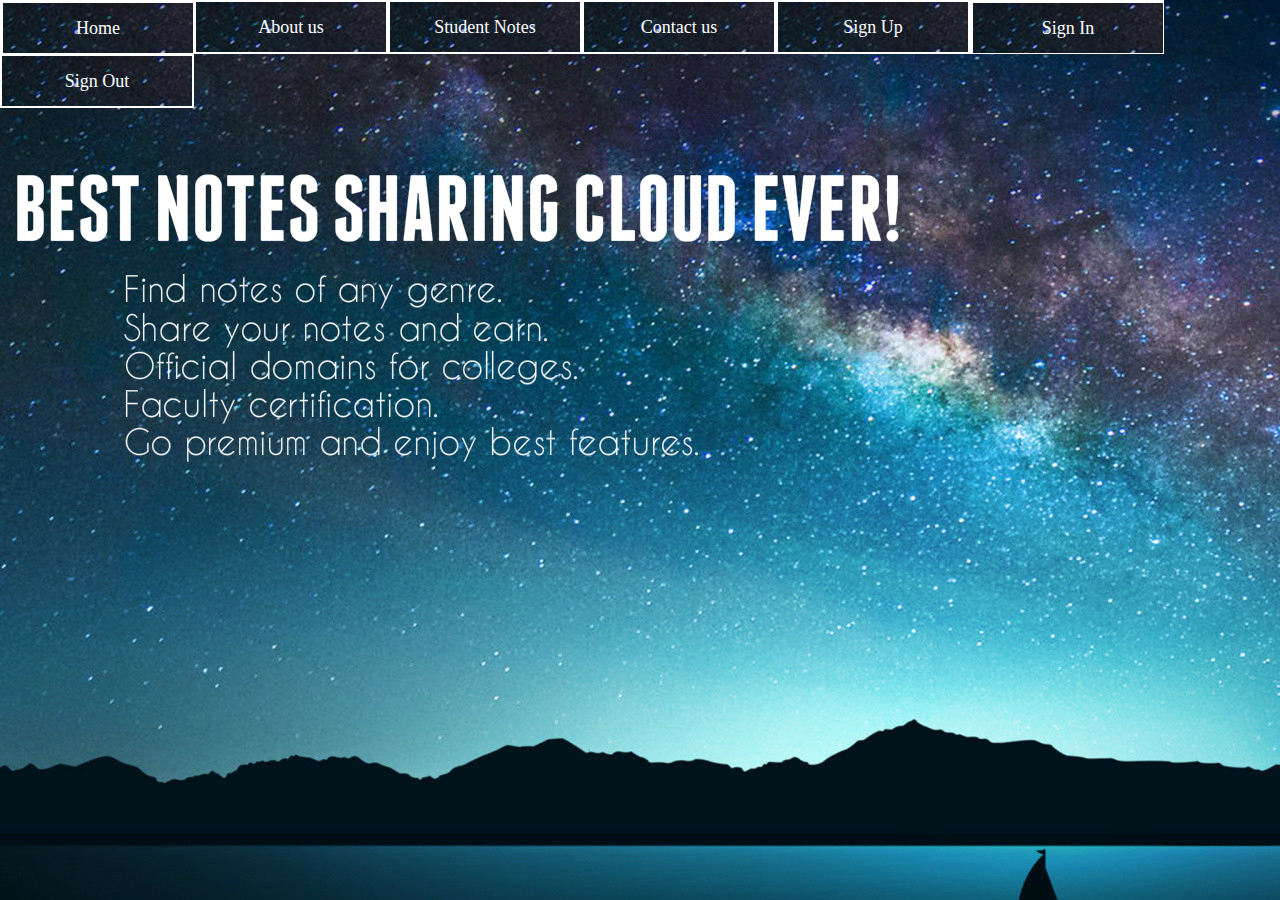
<file: index.html>
<!DOCTYPE html>
<html>
<head>
    <title>HOME</title>
    <meta charset="UTF-8">
    <link rel="stylesheet" type="text/css" href="index.css">
</head>
<body>
    <div id="container_nav">
        <ul>
            <li><a href="index.html">Home</a></li>
            <li>About us</li>
            <li>Student Notes
                <ul>
                    <li>Academics
                        <ul>
                            <li>Middle Classes</li>
                            <li><a href="higherclasses.html">Higher Classes</a></li>
                            <li><a href="btech.html">B.Tech</a></li>
                            <li>Architecture</li>
                            <li>Medical</li>
                            <li>MBA/BBA</li>
                        </ul> 
                    </li>    
                    <li>Computer Languages
                        <ul>
                            <li><a href="c.html">C/C++</a></li>
                            <li><a href="java.html">Java</a></li>
                            <li>Python</li>
                            <li>JS</li>
                            <li>Django</li>
                            <li>HTML 5.0/CSS 3.0</li>
                            <li>Kotlin</li>
                            <li>Ruby</li>
                            <li>Pearl</li>
                            <li>C#</li>
                            <li>Swift</li>
                        </ul>    
                    </li>
                    <li>Music Notes</li>
                    <li>Foriegn Languages
                        <ul>
                            <li><a href="french.html">French</a></li>
                            <li><a href="spanish.html">Spanish</a></li>
                            <li>Chinese</li>
                            <li>Japanese</li>
                            <li>German</li>
                        </ul>
                    </li>    
                    <li>Advanced CS
                        <ul>
                            <li><a href="ai.html">Artificial Intelligence</a></li>
                            <li><a href="ml.html">Machine Learning</a></li>
                            <li>Data Structure</li>
                            <li>IoT</li>
                            <li>Comoputer Vision</li>
                        </ul>    
                    </li>
                </ul>
            </li>
            <li>Contact us</li>
            <li>Sign Up</li>
            <li><a href="signin.html">Sign In</a></li>
            <li>Sign Out</li>
        </ul>
     </div> 
     <div id="bg"></div>
</body>
</html>
</file>
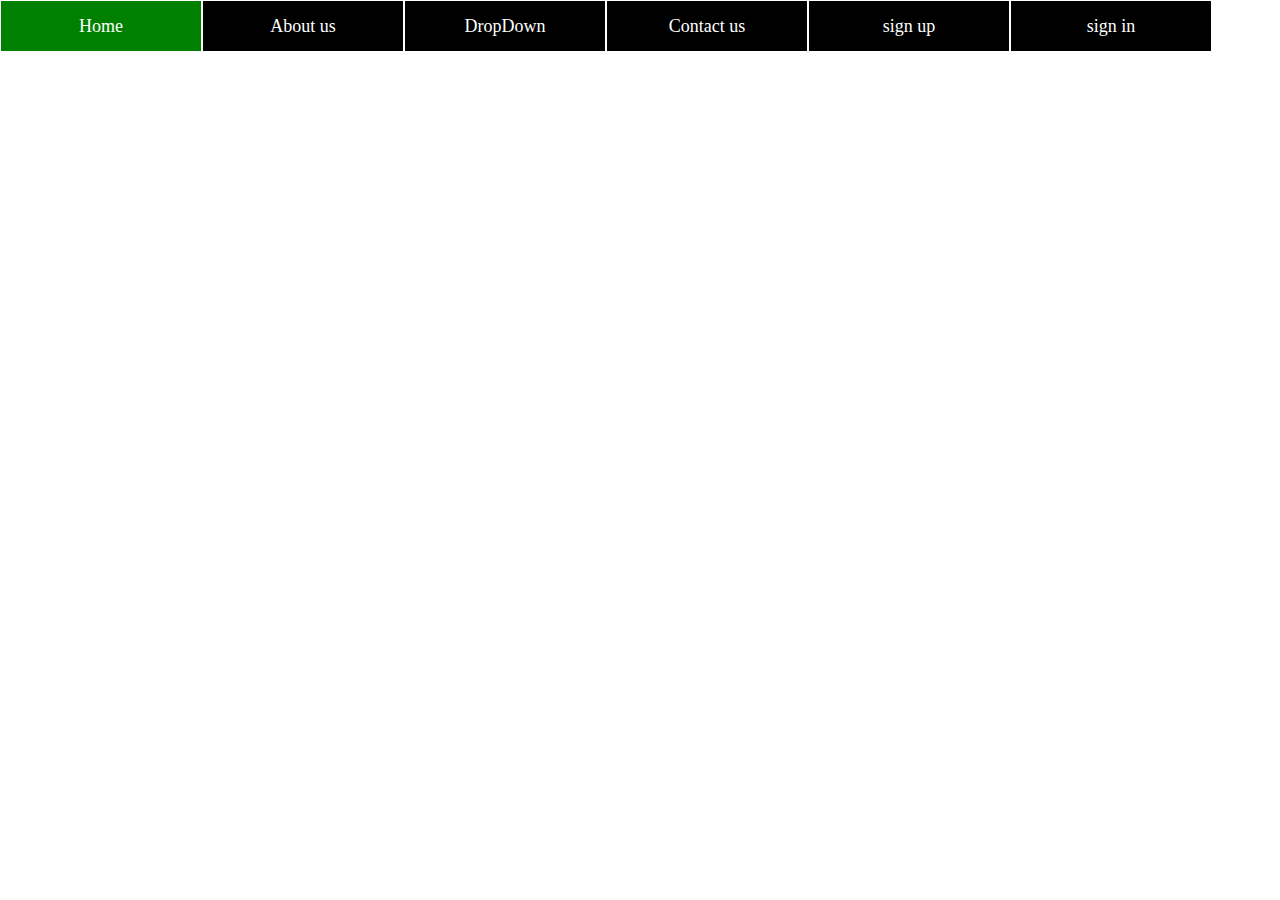
<file: resources/index.html>
<!DOCTYPE html>
<html>
<head>
    <title>HOME</title>
    <meta charset="UTF-8">
    <link rel="stylesheet" type="text/css" href="index.css">
</head>
<body>
    <div id="container_nav">
        <ul>
            <li>Home</li>
            <li>About us</li>
            <li>DropDown
                <ul>
                    <li>1</li>
                    <li>2
                        <ul>
                            <li>a</li>
                            <li>b</li>
                            <li>c</li>
                        </ul>    
                    </li>
                    <li>3</li>
                </ul>
            </li>
            <li>Contact us</li>
            <li>sign up </li>
            <li>sign in</li>

        </ul>
     </div>   
</body>
</html>
</file>
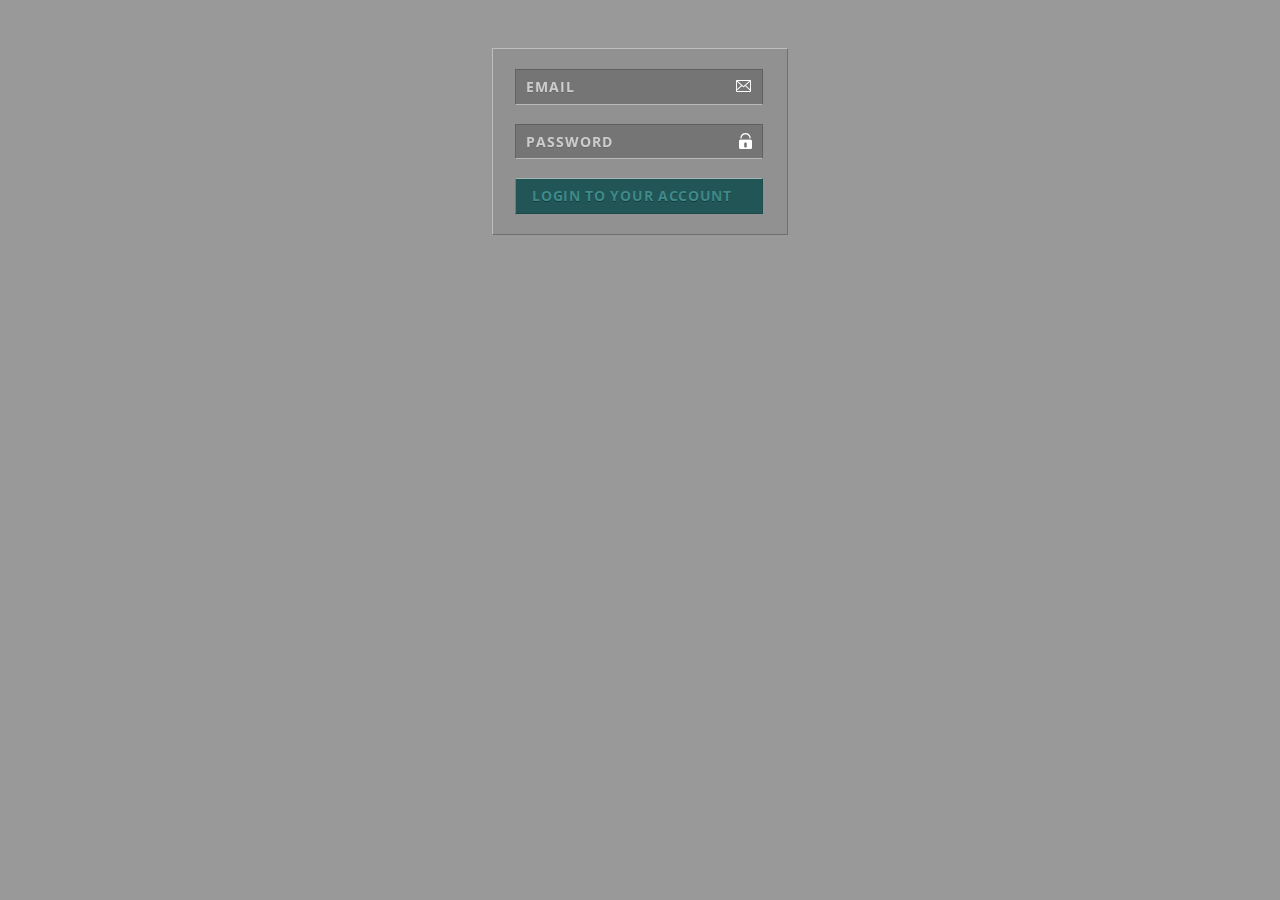
<file: signin.html>
<!DOCTYPE html>
<html>
<head>
	<title>SignIn</title>
	<style>
		@import url(https://fonts.googleapis.com/css?family=Open+Sans+Condensed:700);

body {
  background: #999;
  padding: 40px;
  font-family: "Open Sans Condensed", sans-serif;
}

#bg {
  position: fixed;
  left: 0;
  top: 0;
  width: 100%;
  height: 100%;
  background: url(http://lorempixel.com/800/500/nature) no-repeat center center fixed;
  background-size: cover;
  -webkit-filter: blur(5px);    
}

form {
  position: relative;
  width: 250px;
  margin: 0 auto;
  background: rgba(130,130,130,.3);
  padding: 20px 22px;
  border: 1px solid;
  border-top-color: rgba(255,255,255,.4);
  border-left-color: rgba(255,255,255,.4);
  border-bottom-color: rgba(60,60,60,.4);
  border-right-color: rgba(60,60,60,.4);
}

form input, form button {
  width: 212px;
  border: 1px solid;
  border-bottom-color: rgba(255,255,255,.5);
  border-right-color: rgba(60,60,60,.35);
  border-top-color: rgba(60,60,60,.35);
  border-left-color: rgba(80,80,80,.45);
  background-color: rgba(0,0,0,.2);
  background-repeat: no-repeat;
  padding: 8px 24px 8px 10px;
  font: bold .875em/1.25em "Open Sans Condensed", sans-serif;
  letter-spacing: .075em;
  color: #fff;
  text-shadow: 0 1px 0 rgba(0,0,0,.1);
  margin-bottom: 19px;
}

form input:focus { background-color: rgba(0,0,0,.4); }

form input.email {
  background-image: url([data-uri]);
  background-position: 220px 10px;
}

form input.pass {
  background-image: url([data-uri]);
  background-position: 223px 8px
}

::-webkit-input-placeholder { color: #ccc; text-transform: uppercase; }
::-moz-placeholder { color: #ccc; text-transform: uppercase; }
:-ms-input-placeholder { color: #ccc; text-transform: uppercase; }

form button[type=submit] {
  width: 248px;
  margin-bottom: 0;
  color: #3f898a;
  letter-spacing: .05em;
  text-shadow: 0 1px 0 #133d3e;
  text-transform: uppercase;
  background: #225556;
  border-top-color: #9fb5b5;
  border-left-color: #608586;
  border-bottom-color: #1b4849;
  border-right-color: #1e4d4e;
  cursor: pointer;
}
	</style>
</head>
<body>
	<div id="bg"></div>

<form action="">
    
  <label for=""></label>
  <input type="text" name="" id="" placeholder="email" class="email">
    
  <label for=""></label>
  <input type="password" name="" id="" placeholder="password" class="pass">
    
  <button type="submit">login to your account</button>
    
</form>

</body>
</html>
</file>
<file: index.css>
*{
    margin:0px;
    padding:0px;
    background-image:url("background1.jpg");
    background-repeat:no-repeat;
}
#container_nav ul{
    list-style:none;
}

#container_nav ul li{
    background-color:black;
    width:190px;
    border:2px solid white;
    height:50px;
    line-height:50px;
    text-align: center;
    float:left;
    color:white;
    font-size:18px;
    position: relative;
}
#container_nav ul li a{
    background-color:black;
    width:190px;
    border:1px solid white;
    height:50px;
    line-height:50px;
    text-align: center;
    float:left;
    color:white;
    font-size:18px;
    position: relative;
    text-decoration: none;
}
#container_nav ul li:hover{
    background-color: green;
}
#container_nav ul li a:hover{
    background-color:green;
    color:orange;
}
#container_nav ul ul{
    display:none;
}
#container_nav ul li:hover > ul{
    display: block;
}
#container_nav ul ul ul{
    margin-left: 190px;
    margin-top: -100px;
    position:absolute;
}
.right{
    float:right;
    color:white;
    width:300px;
}
</file>
<file: resources/index.css>
*{
    margin:0px;
    padding:0px;
}
#container_nav ul{
    list-style:none;
}

#container_nav ul li{
    background-color:black;
    width:200px;
    border:1px solid white;
    height:50px;
    line-height:50px;
    text-align: center;
    float:left;
    color:white;
    font-size:18px;
    position: relative;
}
#container_nav ul li:hover{
    background-color: green;
}
#container_nav ul ul{
    display:none;
}
#container_nav ul li:hover > ul{
    display: block;
}
#container_nav ul ul ul{
    margin-left: 200px;
    margin-top: -50px;
    position:absolute;
}
</file>
